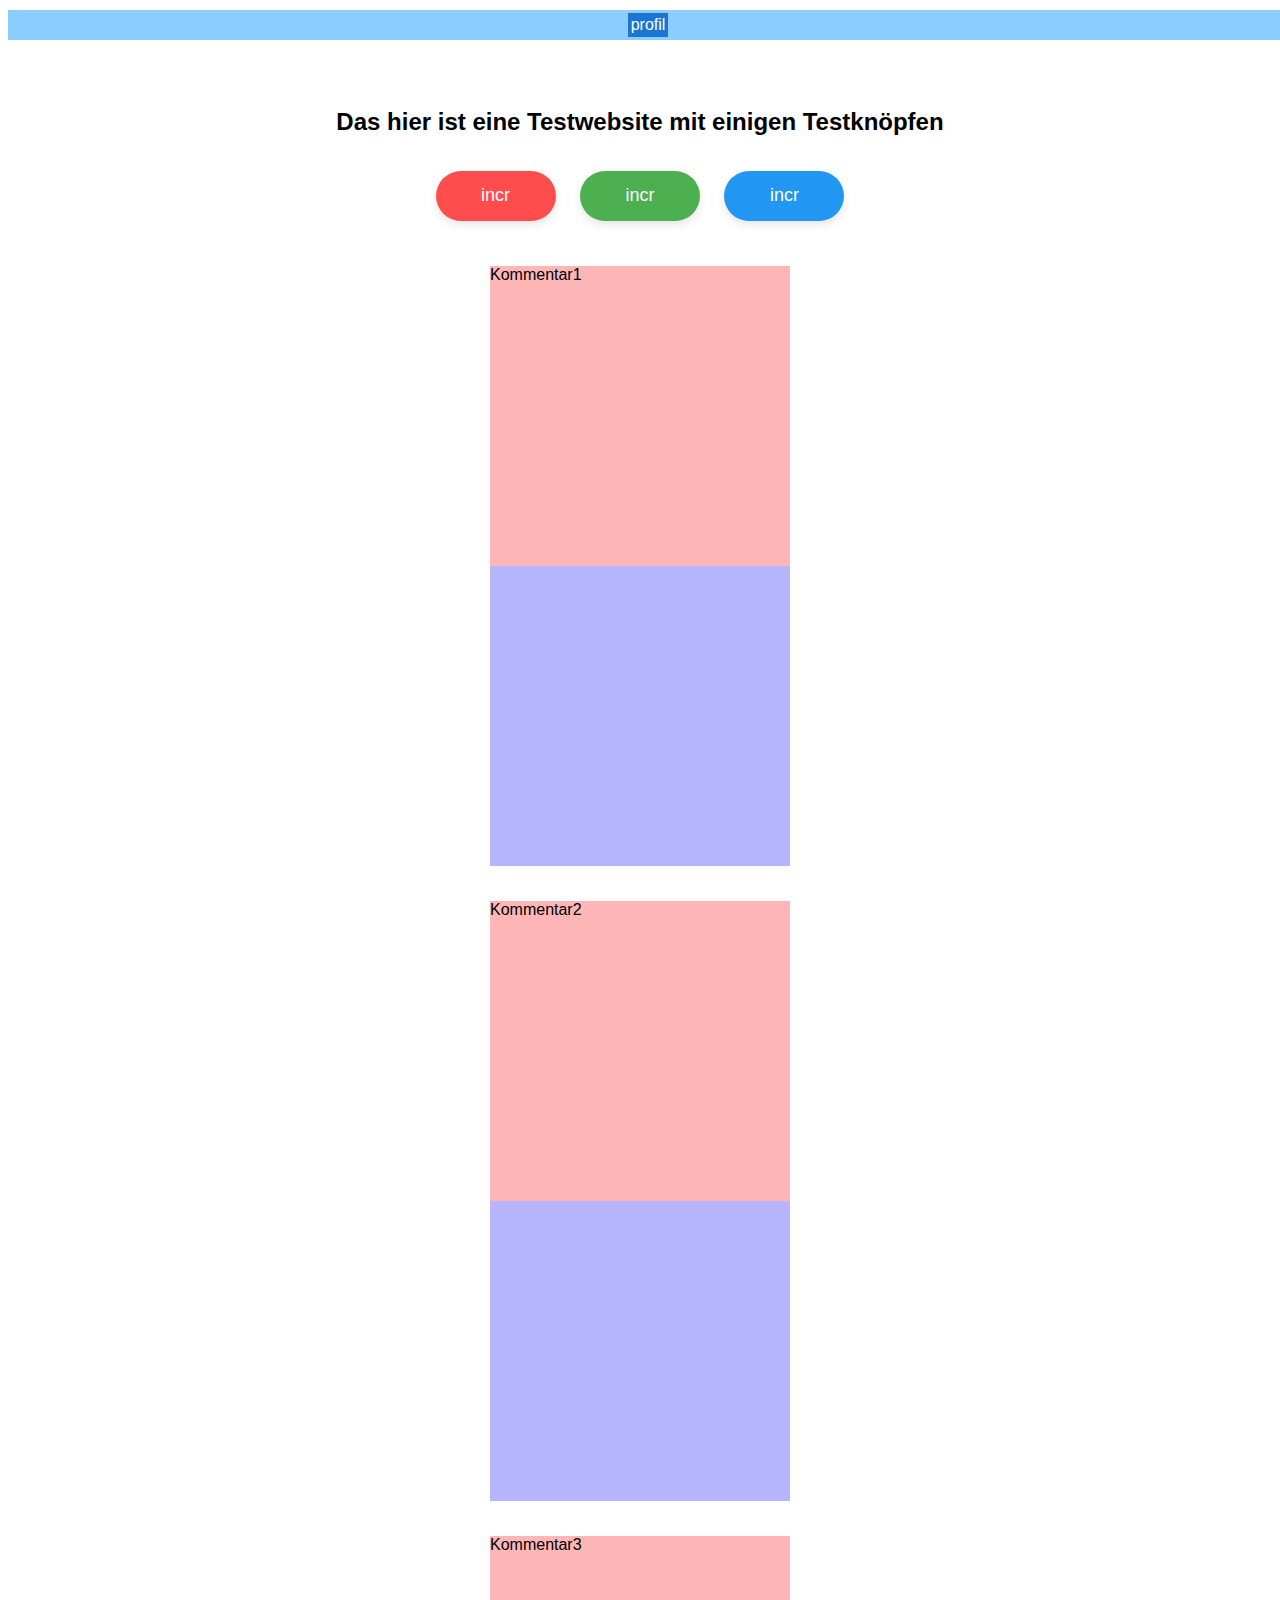
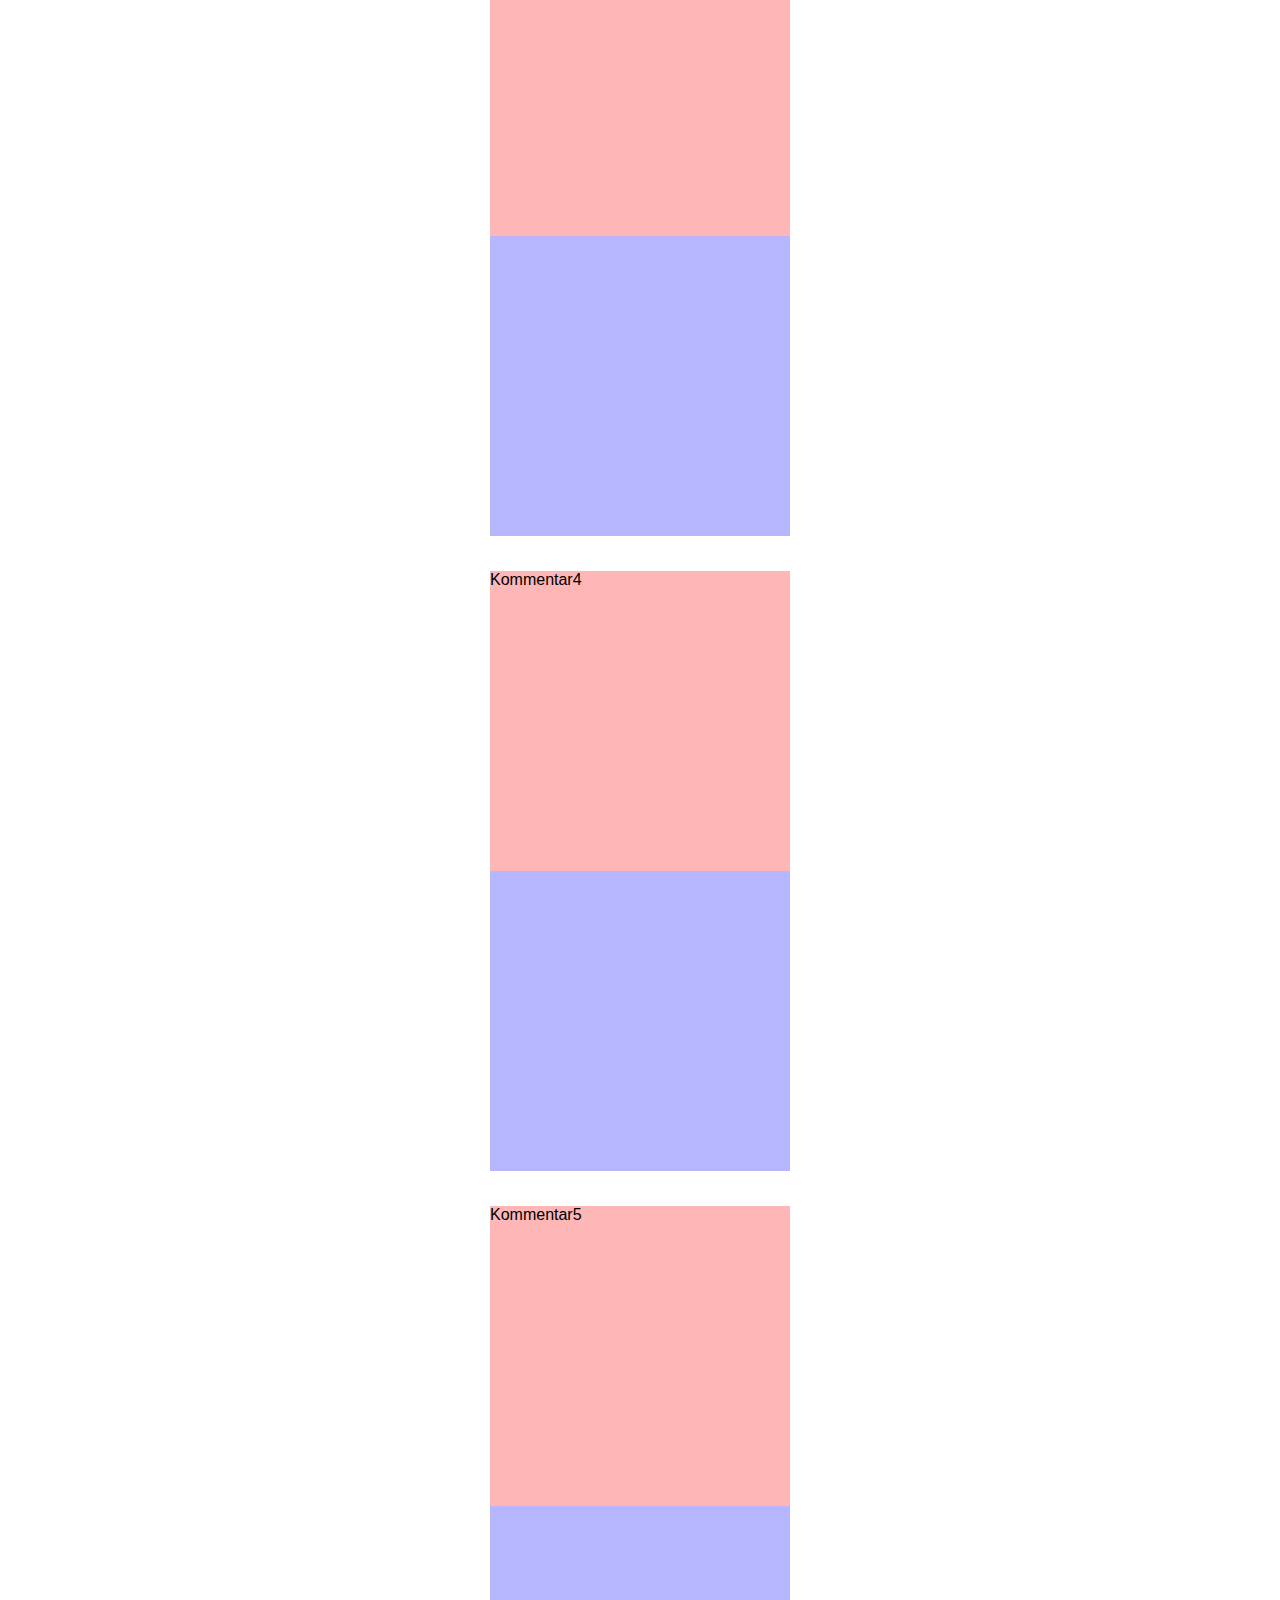
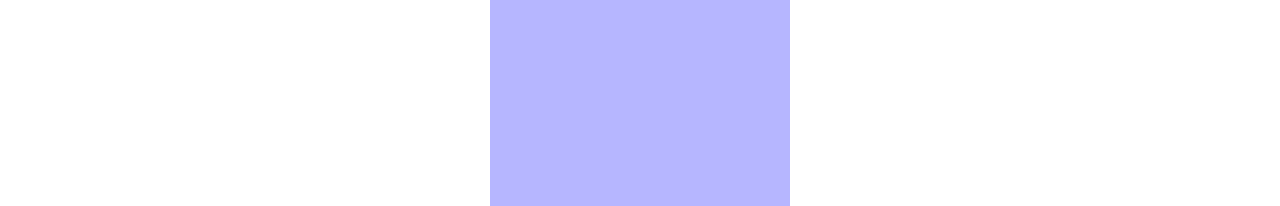
<file: index.html>
<html lang="en">

<head>

  <!-- Google Tag Manager -->
  <script>(function (w, d, s, l, i) {
      w[l] = w[l] || []; w[l].push({
        'gtm.start':
          new Date().getTime(), event: 'gtm.js'
      }); var f = d.getElementsByTagName(s)[0],
        j = d.createElement(s), dl = l != 'dataLayer' ? '&l=' + l : ''; j.async = true; j.src =
          'https://www.googletagmanager.com/gtm.js?id=' + i + dl; f.parentNode.insertBefore(j, f);
    })(window, document, 'script', 'dataLayer', 'GTM-5KT7R28Z');</script>
  <!-- End Google Tag Manager -->

  <script id="Cookiebot" src="https://consent.cookiebot.com/uc.js" data-cbid="456d6525-7cd0-4695-94a4-6415e48d7883"
    type="text/javascript" async></script>
  <meta charset="UTF-8" />
  <meta name="viewport" content="width=device-width, initial-scale=1.0" />
  <title>Test for GA</title>
  <link rel="stylesheet" href="style.css">
</head>

<!-- Google tag (gtag.js) -->
<script async src="https://www.googletagmanager.com/gtag/js?id=G-X1R3X8KG87"></script>
<script>
  window.dataLayer = window.dataLayer || [];
  function gtag() { dataLayer.push(arguments); }
  gtag('js', new Date());

  gtag('config', 'G-X1R3X8KG87');
</script>

<body>
  <!-- Google Tag Manager (noscript) -->
  <noscript><iframe src="https://www.googletagmanager.com/ns.html?id=GTM-5KT7R28Z" height="0" width="0"
      style="display:none;visibility:hidden"></iframe></noscript>
  <!-- End Google Tag Manager (noscript) -->
  <nav id="navigator" >
    <a href="profil.html">profil</a>
  </nav>

  <div class="main-container">
    
    <h2>Das hier ist eine Testwebsite mit einigen Testknöpfen</h2>
    <div class="button-container">
      <button class="js-increment-button" id="button-red">incr</button>
      <button class="js-increment-button" id="button-green">incr</button>
      <button class="js-increment-button" id="button-blue">incr</button>
    </div>
    <div id="comment-1" class="comment">
      Kommentar1
    </div>
    <div class="comment"id="comment-2">
      Kommentar2
    </div>
    <div class="comment" id="comment-3">
      Kommentar3
    </div>
    <div class="comment" id="comment-4">
      Kommentar4
    </div>
    <div class="comment" id="comment-5">
      Kommentar5
    </div>
  </div>
  




  <script src="main.js"></script>
</body>

</html>
</file>
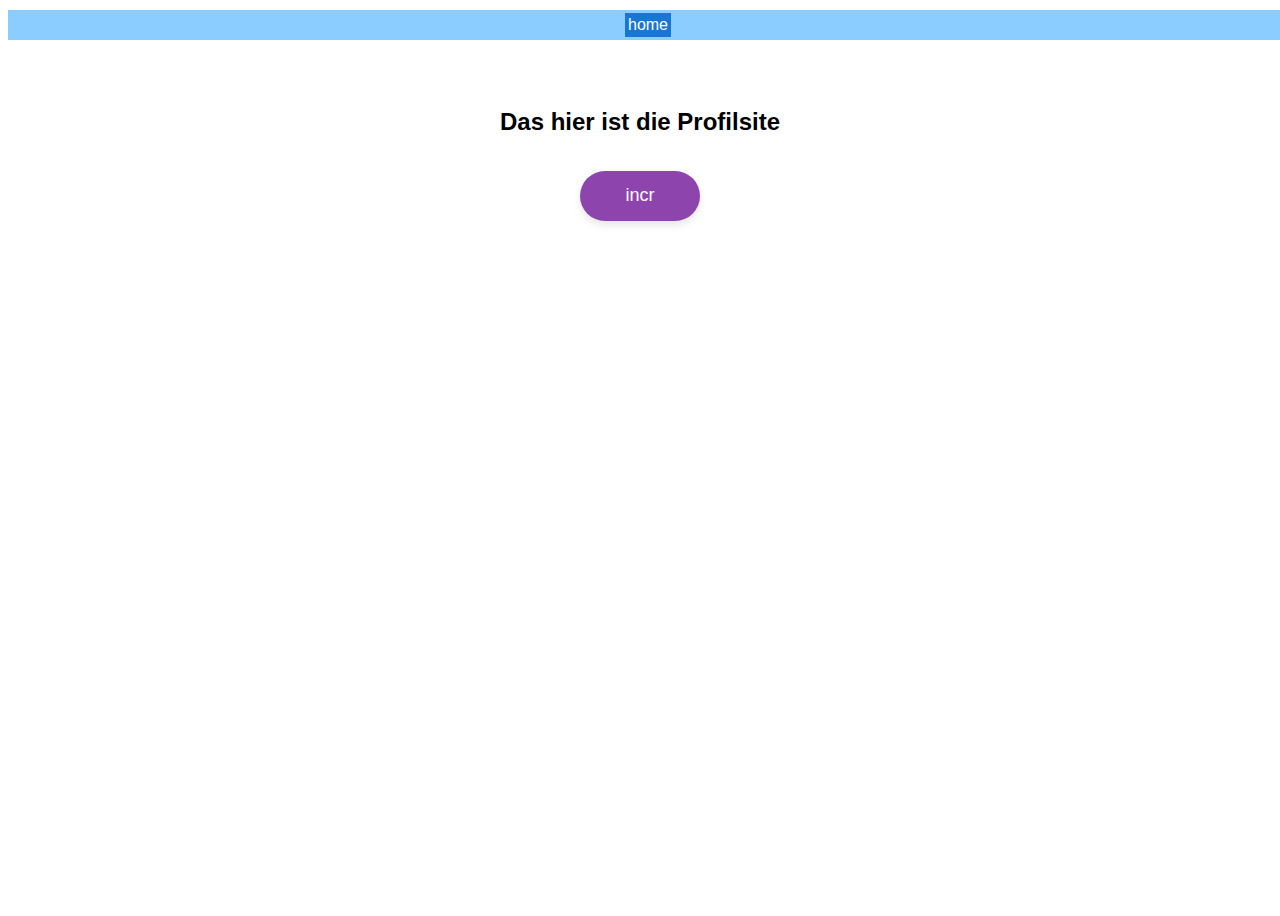
<file: profil.html>
<html lang="en">

<head>

  <!-- Google Tag Manager -->
  <script>(function (w, d, s, l, i) {
      w[l] = w[l] || []; w[l].push({
        'gtm.start':
          new Date().getTime(), event: 'gtm.js'
      }); var f = d.getElementsByTagName(s)[0],
        j = d.createElement(s), dl = l != 'dataLayer' ? '&l=' + l : ''; j.async = true; j.src =
          'https://www.googletagmanager.com/gtm.js?id=' + i + dl; f.parentNode.insertBefore(j, f);
    })(window, document, 'script', 'dataLayer', 'GTM-5KT7R28Z');</script>
  <!-- End Google Tag Manager -->

  <script id="Cookiebot" src="https://consent.cookiebot.com/uc.js" data-cbid="456d6525-7cd0-4695-94a4-6415e48d7883"
    type="text/javascript" async></script>
  <meta charset="UTF-8" />
  <meta name="viewport" content="width=device-width, initial-scale=1.0" />
  <title>Test for GA</title>
  <link rel="stylesheet" href="style.css">
</head>

<!-- Google tag (gtag.js) -->
<script async src="https://www.googletagmanager.com/gtag/js?id=G-X1R3X8KG87"></script>
<script>
  window.dataLayer = window.dataLayer || [];
  function gtag() { dataLayer.push(arguments); }
  gtag('js', new Date());

  gtag('config', 'G-X1R3X8KG87');
</script>

<body>
  <!-- Google Tag Manager (noscript) -->
  <noscript><iframe src="https://www.googletagmanager.com/ns.html?id=GTM-5KT7R28Z" height="0" width="0"
      style="display:none;visibility:hidden"></iframe></noscript>
  <!-- End Google Tag Manager (noscript) -->
   <nav id="navigator" >
    <a href="index.html">home</a>
   </nav>

  <div class="main-container">
    <h2>Das hier ist die Profilsite</h2>
    <button class="js-increment-button" id="button-purple">incr</button>
  </div>

  <script src="main.js"></script>
</body>

</html>
</file>
<file: style.css>
body{
    font-family: Arial, Helvetica, sans-serif;
    height: 100%;
    display: flex;
    flex-direction: column;
    
  }

.main-container{
    margin-top: 80px;
    display: flex;
    flex-direction: column;
    align-items: center;
    justify-content: center;
    gap: 5px;
    }

#navigator{
    position: fixed;
    width: 100%;
    height: 30px;
    top: 10px;
    background-color: rgb(139, 205, 255);

    display: flex;
    justify-content: center;
    align-items: center;
}



#navigator a {
    color: white;
    text-decoration: none;
    background-color: #1976d2;
    padding: 3px;
}

.comment {
    width: 300px;
    height: 600px;
    margin-top: 30px;
    background: linear-gradient(to bottom, rgb(255, 182, 182) 49.9%, rgb(182, 182, 255) 50.1%);
}


/* Grunddesign für alle Knöpfe */
.js-increment-button {
    width: 120px;
    height: 50px;
    border: none;
    color: white;
    font-size: 18px;
    margin: 10px;
    border-radius: 30px;
    cursor: pointer;
    transition: 0.15s ease;
    box-shadow: 0 4px 8px rgba(0, 0, 0, 0.1);
    outline: none;
}

/* Roter Button */
#button-red {
    background-color: #ff4d4d;
}

#button-red:hover {
    background-color: #e53e3e;
    transform: scale(1.1);
    box-shadow: 0 8px 15px rgba(0, 0, 0, 0.2);
}

/* Grüner Button */
#button-green {
    background-color: #4caf50;
}

#button-green:hover {
    background-color: #43a047;
    transform: scale(1.1);
    box-shadow: 0 8px 15px rgba(0, 0, 0, 0.2);
}

/* Lila (Purple) Button */
#button-purple {
    background-color: #8e44ad;
}

#button-purple:hover {
    background-color: #732d91;
    transform: scale(1.1);
    box-shadow: 0 8px 15px rgba(0, 0, 0, 0.2);
}


/* Blauer Button */
#button-blue {
    background-color: #2196f3;
}

#button-blue:hover {
    background-color: #1976d2;
    transform: scale(1.1);
    box-shadow: 0 8px 15px rgba(0, 0, 0, 0.2);
}

/* Effekt beim Klicken */
.js-increment-button:active {
    transform: scale(0.95);
    box-shadow: 0 4px 8px rgba(0, 0, 0, 0.1);
    opacity: 0.9;
}
</file>
